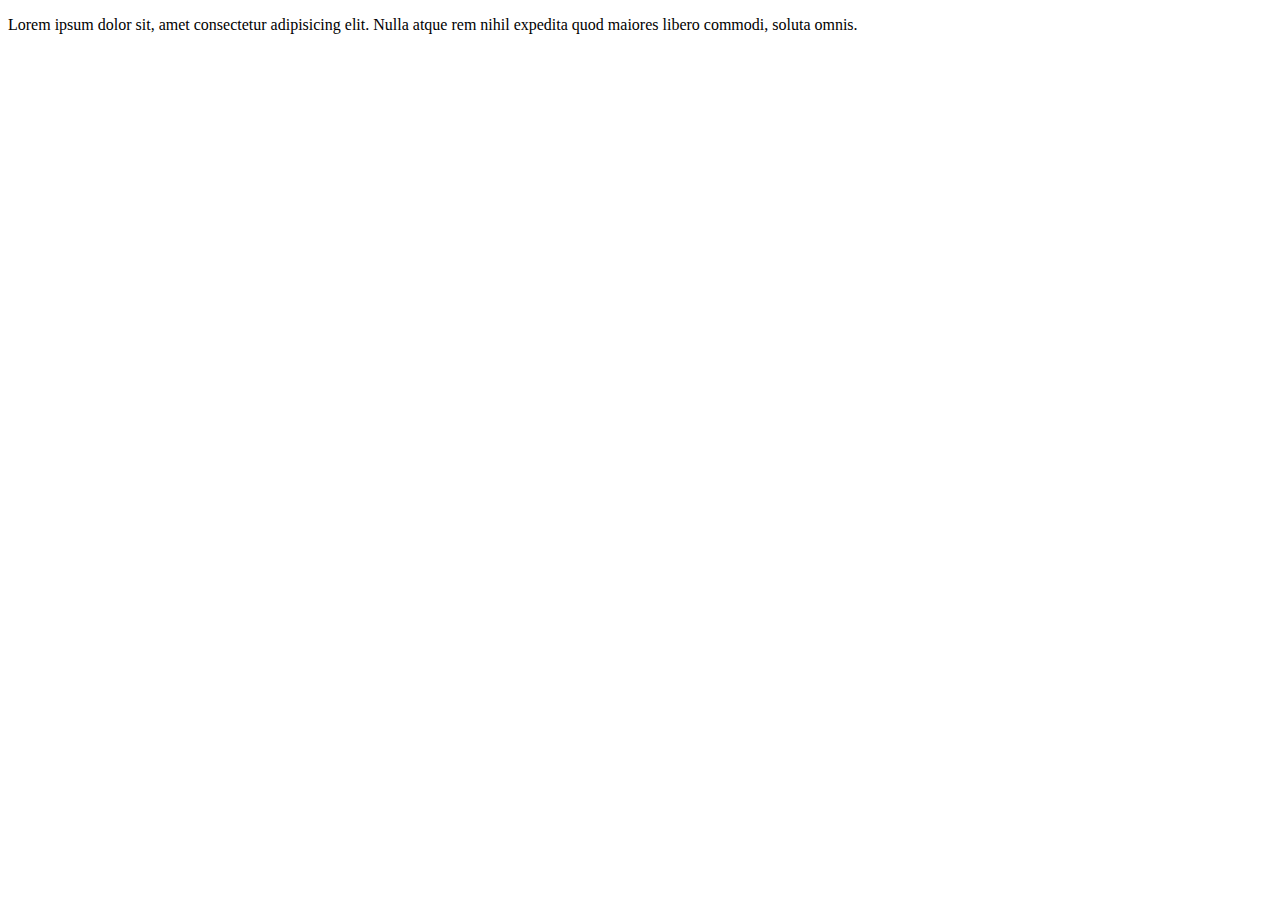
<file: ritiik.html>
<!DOCTYPE html>
<html lang="en">
<head>
    <meta charset="UTF-8">
    <meta name="viewport" content="width=device-width, initial-scale=1.0">
    <title>Document</title>
</head>
<body>
    <p>Lorem ipsum dolor sit, amet consectetur adipisicing elit. Nulla atque rem nihil expedita quod maiores libero commodi, soluta omnis.</p>
</body>
</html>
</file>
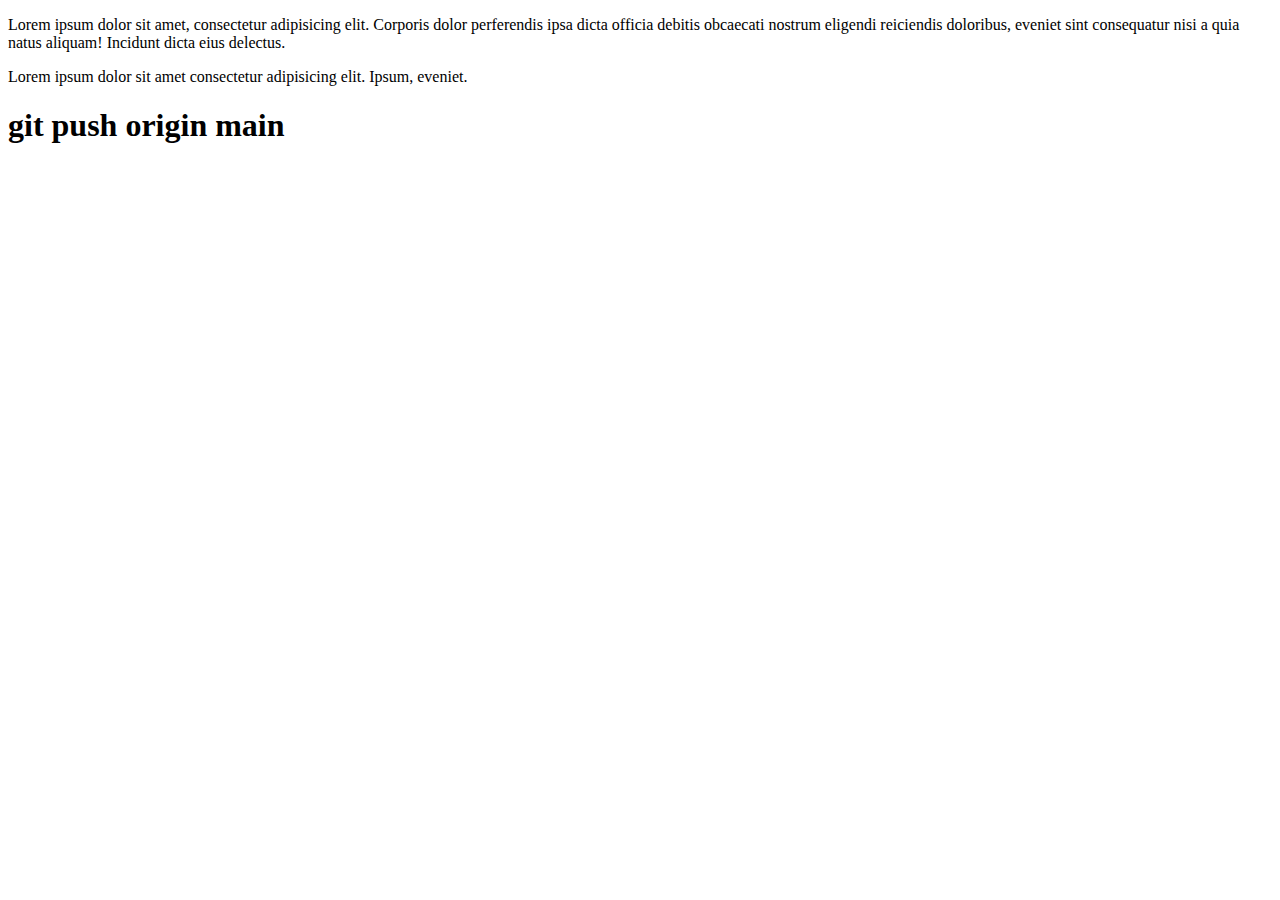
<file: vsl.html>
<!DOCTYPE html>
<html lang="en">
<head>
    <meta charset="UTF-8">
    <meta name="viewport" content="width=device-width, initial-scale=1.0">
    <title>Document</title>
</head>
<body>
    <p>Lorem ipsum dolor sit amet, consectetur adipisicing elit. Corporis dolor perferendis ipsa dicta officia debitis obcaecati nostrum eligendi reiciendis doloribus, eveniet sint consequatur nisi a quia natus aliquam! Incidunt dicta eius delectus.</p>
    </p>
    <div>
        <p>Lorem ipsum dolor sit amet consectetur adipisicing elit. Ipsum, eveniet.</p>
        <h1>git push origin main</h1>
    </div>
</body>
</html>
</file>
